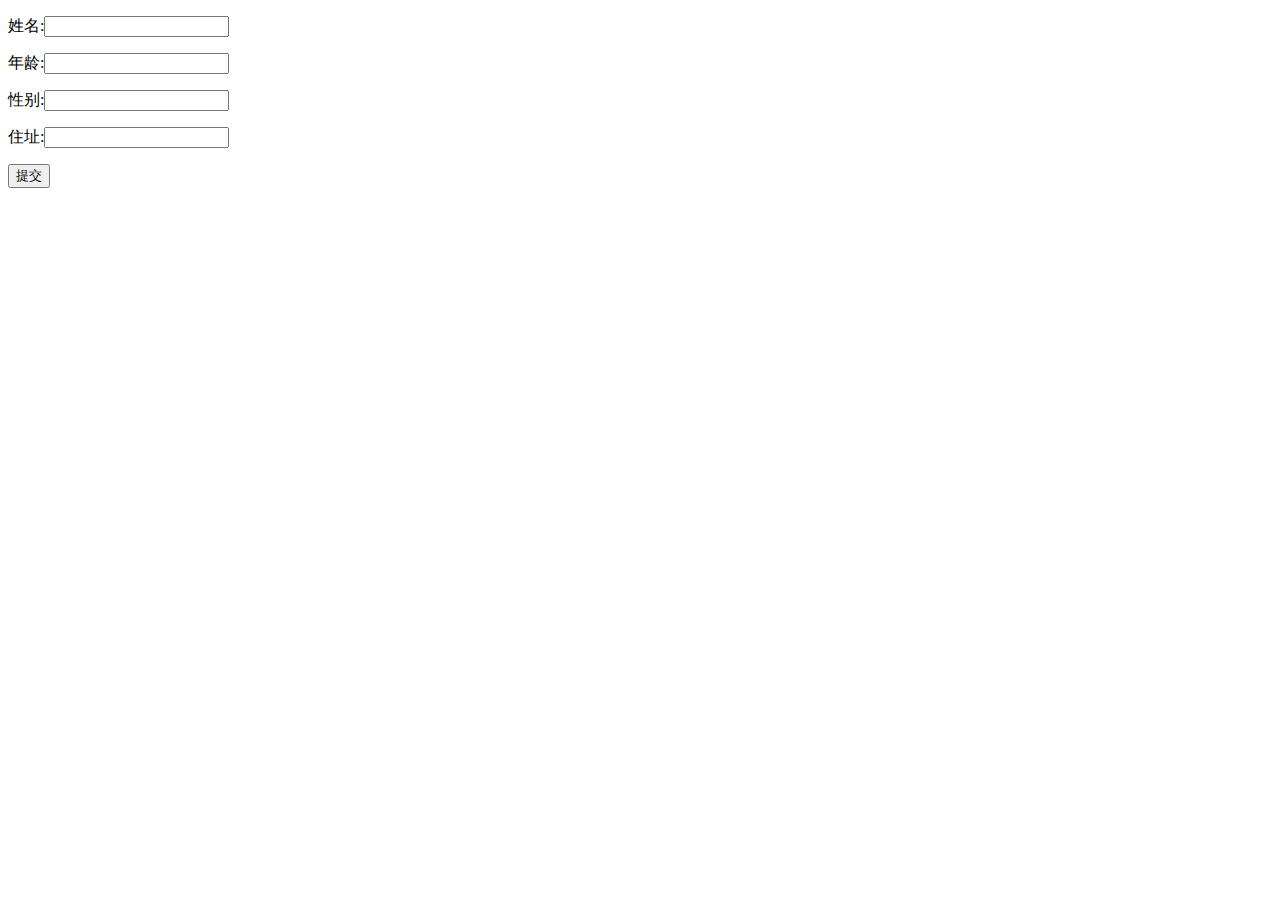
<file: templates/test/register.html>
<!DOCTYPE html>

<html lang="en" xmlns="http://www.w3.org/1999/xhtml">
<head>
    <meta charset="utf-8" />
    <title></title>
</head>
<body>

    <form action="http://127.0.0.1:5000/result" method="post">
        <p>姓名:<input type="text" name="姓名"></p><!--{"姓名":"text"}-->
        <p>年龄:<input type="text" name="年龄"></p>
        <p>性别:<input type="text" name="性别"></p>
        <p>住址:<input type="text" name="住址"></p>
        <p><input type="submit" value="提交"></p>
    </form>

</body>
</html>
</file>
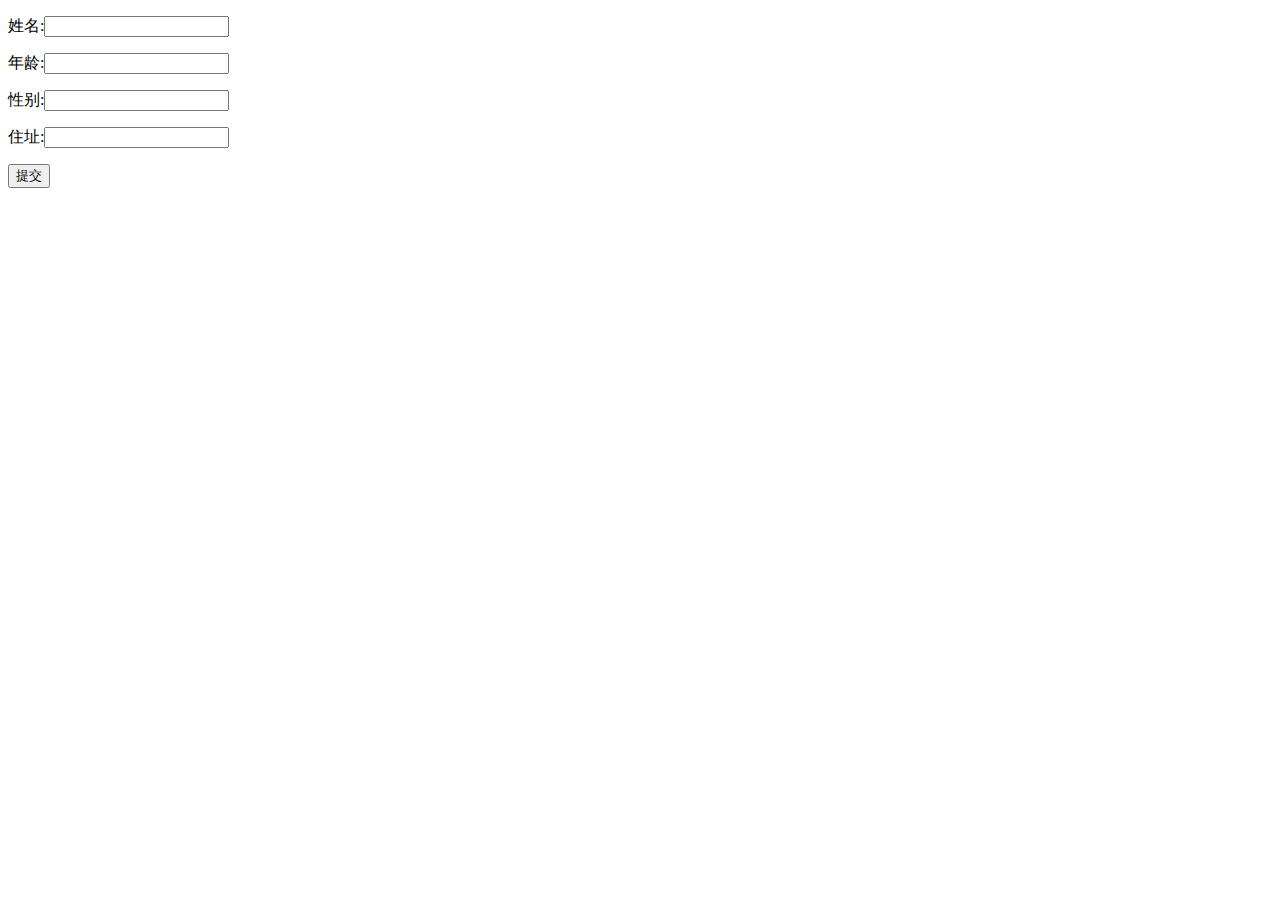
<file: 大数据编程/templates/test/register.html>
<!DOCTYPE html>

<html lang="en" xmlns="http://www.w3.org/1999/xhtml">
<head>
    <meta charset="utf-8" />
    <title></title>
</head>
<body>

    <form action="http://127.0.0.1:5000/result" method="post">
        <p>姓名:<input type="text" name="姓名"></p><!--{"姓名":"text"}-->
        <p>年龄:<input type="text" name="年龄"></p>
        <p>性别:<input type="text" name="性别"></p>
        <p>住址:<input type="text" name="住址"></p>
        <p><input type="submit" value="提交"></p>
    </form>

</body>
</html>
</file>
